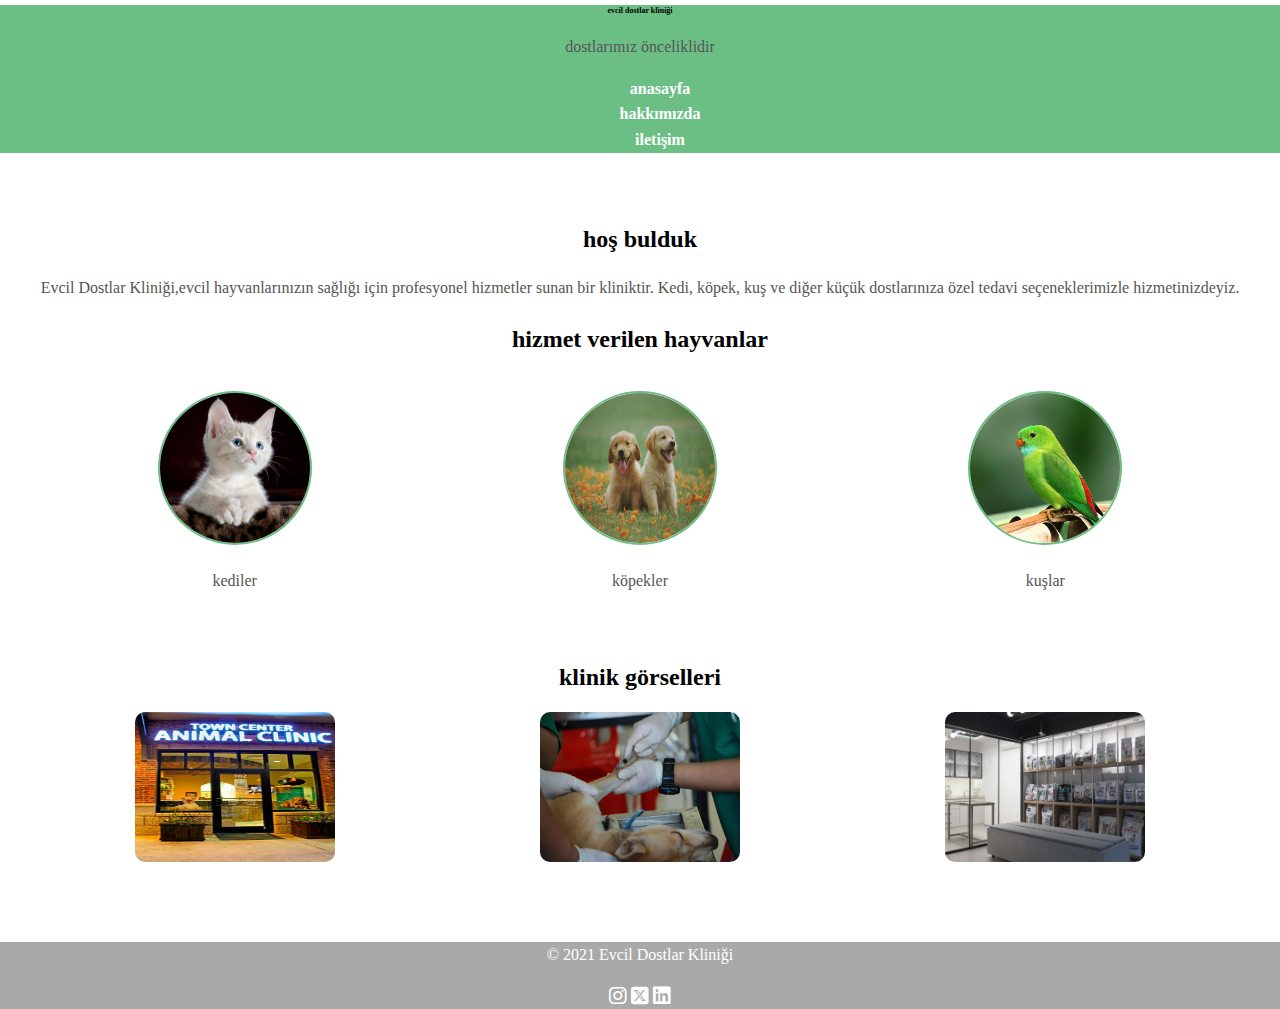
<file: css-flex-uygulama 27.12.2024/index.html>
<!DOCTYPE html>
<html lang="en">
<head>
    <meta charset="UTF-8">
    <meta name="viewport" content="width=device-width, initial-scale=1.0">
    
    <title>Document</title>
    <link rel="stylesheet" href="https://cdnjs.cloudflare.com/ajax/libs/font-awesome/6.7.2/css/all.min.css" integrity="sha512-Evv84Mr4kqVGRNSgIGL/F/aIDqQb7xQ2vcrdIwxfjThSH8CSR7PBEakCr51Ck+w+/U6swU2Im1vVX0SVk9ABhg==" crossorigin="anonymous" referrerpolicy="no-referrer" />
    <link rel="stylesheet" href="style.css">

</head>
<body>
    <!--header-->
   <header>
    <div class="logo">
        <h1>evcil dostlar kliniği</h1>
        <p>dostlarımız önceliklidir</p>
    </div>
    <nav>
        <ul>
            <li><a href="index.html">anasayfa</a></li>
            <li><a href="hakkimizda.html">hakkımızda</a></li>
            <li><a href="iletişim.html">iletişim</a></li>
        </ul>
    </nav>
   </header> <!--header-->

   <!--main-->
   <main>
    <section class="intro">
        <h2>hoş bulduk</h2>
        <p>Evcil Dostlar Kliniği,evcil hayvanlarınızın sağlığı için profesyonel hizmetler sunan bir kliniktir. 
            Kedi, köpek, kuş ve diğer küçük dostlarınıza özel tedavi seçeneklerimizle hizmetinizdeyiz.</p>
    <!--kategori-->
    <section class="kategoriler">
        <h2>hizmet verilen hayvanlar</h2>
        <div class="kategori-listesi"> 


              <div class="kategori"><img src="img/Image20241227190451.jpg" alt="kedi resmi">
               <p>kediler</p>
             </div>
        

           <div class="kategori"><img src="img/Image20241227190446.jpg" alt="köpekler">
                <p>köpekler</p>
           </div>


            

             <div class="kategori">
                <img src="img/Image20241227190449.jpg" alt="kuşlar">
             <p>kuşlar</p>
            </div>
        </div>
        <!--galeri-->
    </section>

    <section class="galeri">
        <h2>klinik görselleri</h2>
        <div class="galeri-listesi">
            <img src="img/Image20241227190501.jpg" alt="mekan dışı">
            <img src="img/Image20241227190432.jpg" alt="veteriner">
            <img src="img/Image20241227190456.jpg" alt="mekan içi">

        </div>
    </section>
    
   </main> 
    <!--footer-->
    <footer>
        <p>&copy; 2021 Evcil Dostlar Kliniği</p>
        <div class="sosyal-medya">
            <a href="https://www.instagram.com/hataydekorpvc/" target="_blank"><i class="fa-brands fa-instagram fa-lg" ></i></a>
            <a href="https://x.com/?lang=tr" target="_blank"><i><i class="fa-brands fa-square-x-twitter fa-beat fa-lg"></i></i></a>
            <a href="https://tr.linkedin.com/" target="_blank"><i><i class="fa-brands fa-linkedin fa-beat fa-lg" style="color: wh;"></i></i></a>
        </div>



</body>
</html>
</file>
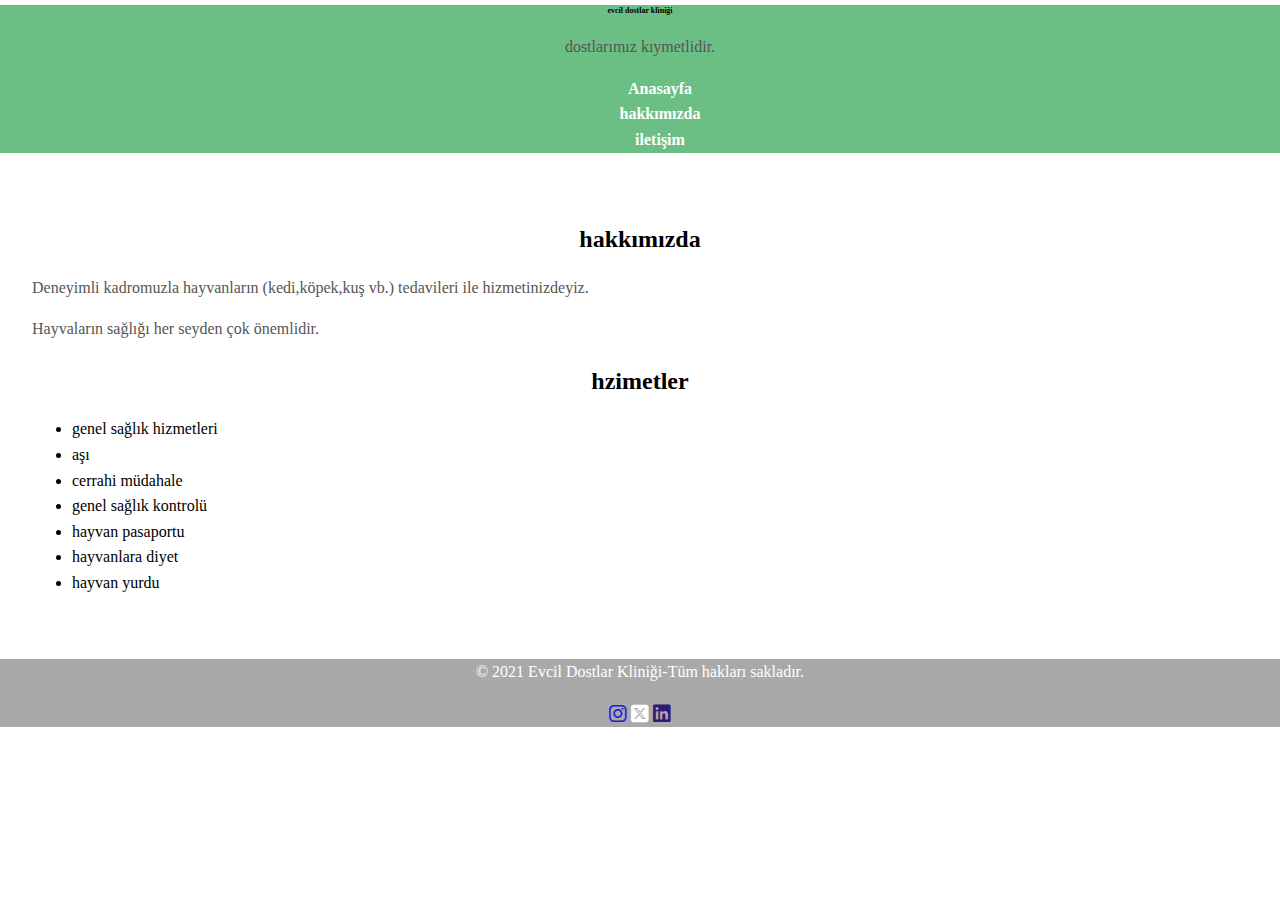
<file: css-flex-uygulama 27.12.2024/hakkimizda.html>
<!DOCTYPE html>
<html lang="en">
<head>
    <meta charset="UTF-8">
    <meta name="viewport" content="width=device-width, initial-scale=1.0">
    <!--fonta awesome-->
    <title>evcil hayvan</title>
    <link rel="stylesheet" href="https://cdnjs.cloudflare.com/ajax/libs/font-awesome/6.7.2/css/all.min.css" integrity="sha512-Evv84Mr4kqVGRNSgIGL/F/aIDqQb7xQ2vcrdIwxfjThSH8CSR7PBEakCr51Ck+w+/U6swU2Im1vVX0SVk9ABhg==" crossorigin="anonymous" referrerpolicy="no-referrer" />
    <link rel="stylesheet" href="style.css">

</head>
<body>
    <!--header-->
    <header>
        <div class="logo">
        <h1>evcil dostlar kliniği</h1>
        <p>dostlarımız kıymetlidir.</p>
    </div>
    <nav>
        <ul>
            <li><a href="index.html">Anasayfa</a></li>
            <li><a href="hakkimizda">hakkımızda</a></li>
            <li><a href="iletisim">iletişim</a></li>
        </ul>
    </nav>
    </header>
    

    <main>
        <section class="about-us">
            <h2>hakkımızda</h2>
            <p>Deneyimli kadromuzla hayvanların (kedi,köpek,kuş vb.) tedavileri ile hizmetinizdeyiz.

            </p>
            <p> Hayvaların sağlığı her seyden çok önemlidir.</p>
        </section>

        <section class="service">
            <h2>hzimetler</h2>
            <ul>
                <li>genel sağlık hizmetleri</li>
                <li>aşı</li>
                <li>cerrahi müdahale</li>
                <li>genel sağlık kontrolü</li>
                <li>hayvan pasaportu</li>
                <li>hayvanlara diyet</li>
                <li>hayvan yurdu</li>

            </ul>
        </section>

    </main>

</main> 
<!--footer-->
<footer>
    <p>&copy; 2021 Evcil Dostlar Kliniği-Tüm hakları sakladır.</p>
    <div class="sosyal-medya">
        <a href="https://www.instagram.com/hataydekorpvc/" target="_blank"><i class="fa-brands fa-instagram fa-lg" style="color: #181ed8;"></i></a>
        <a href="https://x.com/?lang=tr" target="_blank"><i><i class="fa-brands fa-square-x-twitter fa-beat fa-lg"></i></i></a>
        <a href="https://tr.linkedin.com/" target="_blank"><i><i class="fa-brands fa-linkedin fa-beat fa-lg" style="color: #31187c;"></i></i></a>
    </div>





</body>
</html>
</file>
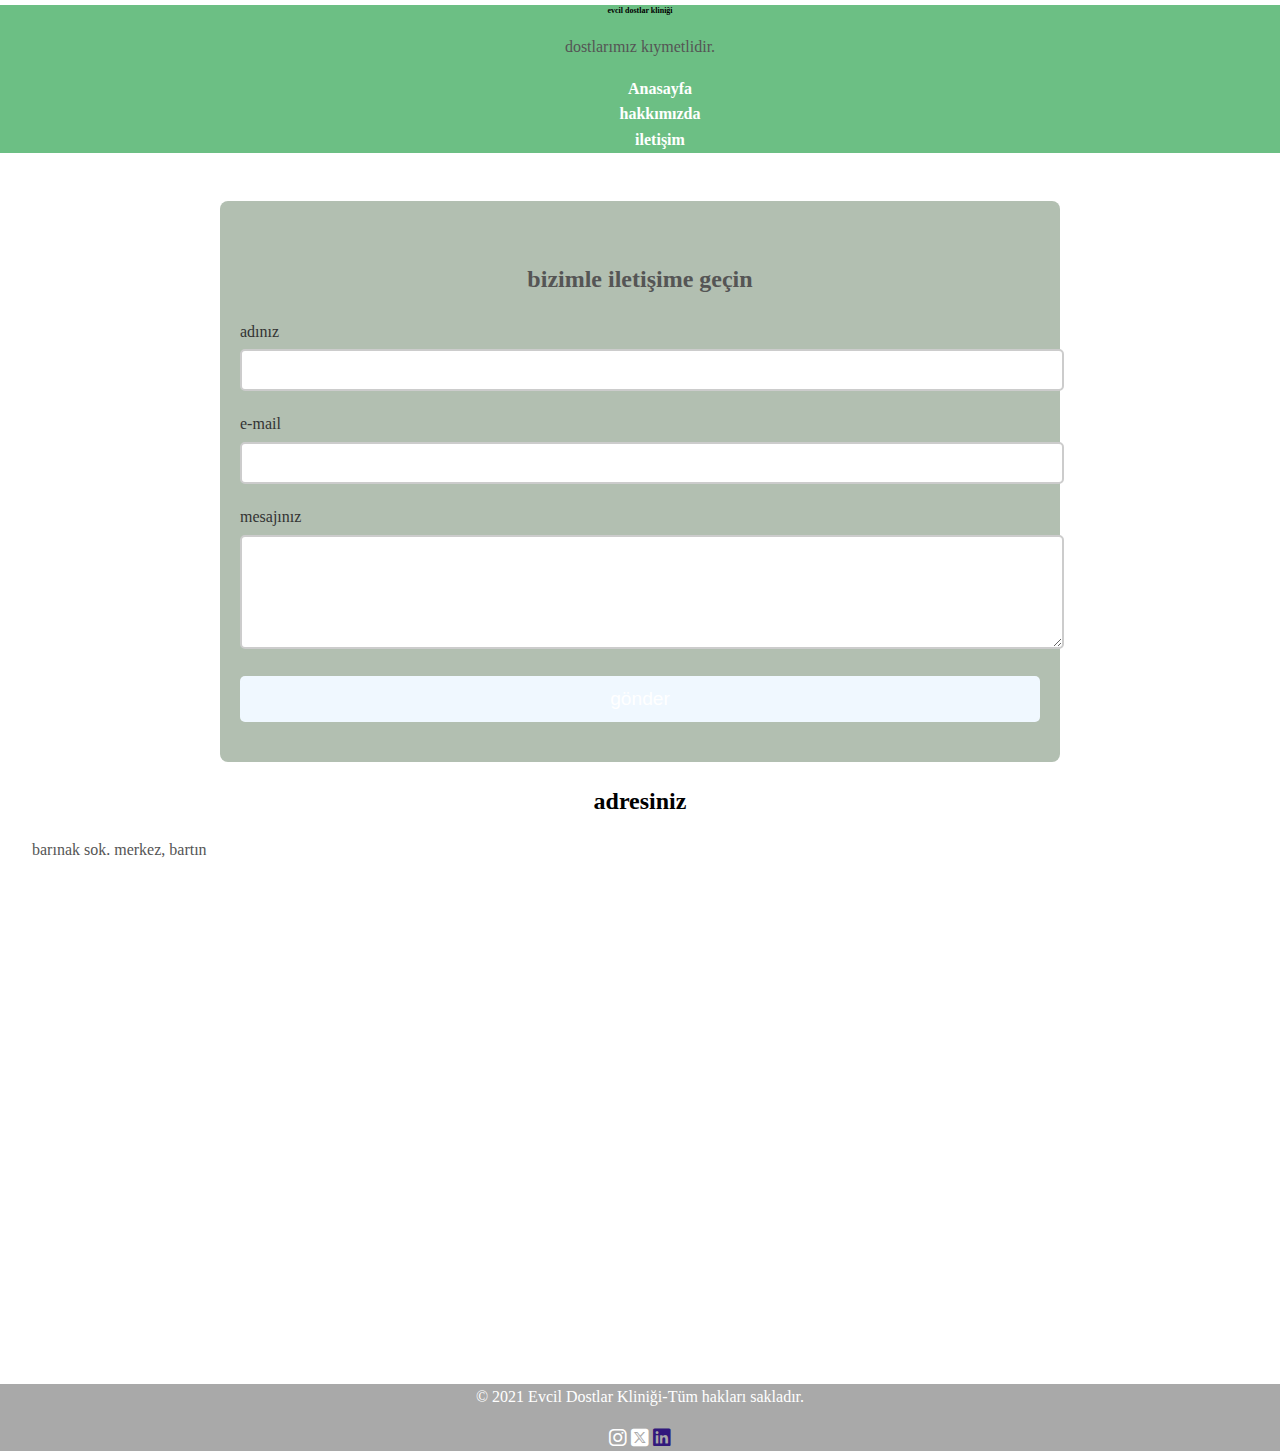
<file: css-flex-uygulama 27.12.2024/iletişim.html>
<!DOCTYPE html>
<html lang="en">
<head>
    <meta charset="UTF-8">
    <meta name="viewport" content="width=device-width, initial-scale=1.0">
    
    <title>iletişim</title>
    <link rel="stylesheet" href="https://cdnjs.cloudflare.com/ajax/libs/font-awesome/6.7.2/css/all.min.css" integrity="sha512-Evv84Mr4kqVGRNSgIGL/F/aIDqQb7xQ2vcrdIwxfjThSH8CSR7PBEakCr51Ck+w+/U6swU2Im1vVX0SVk9ABhg==" crossorigin="anonymous" referrerpolicy="no-referrer" />
    <link rel="stylesheet" href="style.css">

</head>
<body>
    <!--header-->
    <header>
        <div class="logo">
        <h1>evcil dostlar kliniği</h1>
        <p>dostlarımız kıymetlidir.</p>
    </div>
    <nav>
        <ul>
            <li><a href="index.html">Anasayfa</a></li>
            <li><a href="hakkimizda">hakkımızda</a></li>
            <li><a href="iletisim">iletişim</a></li>
        </ul>
    </nav>
    </header>
    
<!--main-->
<main>
        <section class="contact">
            <h2>bizimle iletişime geçin</h2>
            <form>
                <div class="form-group">
                    <label for="name">adınız</label>
                    <input type="text" name="name" id="adınız" required>
                </div>

                <div class="form-group">
                    <label for="email">e-mail</label>
                    <input type="text" name="eamil" id="e posta adresiniz
                    " required>

                </div>

                <div class="form-group">
                    <label for="message">mesajınız</label>
                    <textarea name="message" id="message" rows="5" required ></textarea>
                </div>

                <button type="submit" class="btn-submit">gönder</button>

                  
                
                   
            </form>


            
               

            </ul>
        </section>


        <section class="location">
            <h2>adresiniz</h2>
            <p>barınak sok. merkez, bartın</p>
             <div class="map">
                <!--google harita çekcez-->
                <iframe src="https://www.google.com/maps/embed?pb=!1m18!1m12!1m3!1d11927.482069454585!2d32.31581414853517!3d41.636930144018194!2m3!1f0!2f0!3f0!3m2!1i1024!2i768!4f13.1!3m3!1m2!1s0x409b733a193f42bf%3A0x1a628addf66e55fe!2sDi%C5%9F%20Hekimi%20Dt.Feyzullah%20Karaslan%20Dt.Mert%20Demirci!5e0!3m2!1str!2str!4v1735852026510!5m2!1str!2str" width="600" height="450" style="border:0;" allowfullscreen="" loading="lazy" referrerpolicy="no-referrer-when-downgrade"></iframe>
             </div>
        </section>
    

</main> 
<!--footer-->
<footer>
    <p>&copy; 2021 Evcil Dostlar Kliniği-Tüm hakları sakladır.</p>
    <div class="sosyal-medya">
        <a href="https://www.instagram.com/hataydekorpvc/" target="_blank"><i class="fa-brands fa-instagram fa-lg" ></i></a>
        <a href="https://x.com/?lang=tr" target="_blank"><i><i class="fa-brands fa-square-x-twitter fa-beat fa-lg"></i></i></a>
        <a href="https://tr.linkedin.com/" target="_blank"><i><i class="fa-brands fa-linkedin fa-beat fa-lg" style="color: #31187c;"></i></i></a>
    </div>





</body>
</html>
</file>
<file: css-flex-uygulama 27.12.2024/style.css>
/*genel ayarlar*/
body{
    font-family: 'Times New Roman', Times, serif;
    line-height: 1.6;
    margin: 0;
    padding: 0;
    box-sizing: border-box;/*tarayıcının kend,i içindeki yükseklilteki içeriği sıfırlalamk için kullanılır*/

}

h1,h2,h3{
    margin-bottom: 1rem;
    text-align: center;
   
    
}

p{
    margin-bottom: 1 rem;
    color: #555;
}

/*header*/
header{
    background-color: #6cbf84;
    color: 1 rem 0;
    padding: 1 rem 0;
    text-align: center;
}

header .logo h1{
    font-size: 0.5rem;
}

header .logo p{
    margin: 1.5 rem 0;
}

nav ul li{
    margin: 0 1 rem;
    list-style-type: none;
}

 nav ul li a{
    text-decoration: none;
    color: white;
    font-weight: bold;
    padding: 0.5 rem 1 rem;
}

nav ul li a:hover{ /*anasayfa iletişim e tıklandığında arka fon ve yazı değişimini sağkıyor*/
    background-color: white;
    color: thistle;
    border-radius: 5px;
}

/*ana bölüm yani main kısmı*/
main{
    padding: 2rem;
     
}

.intro{
    text-align: center;
    margin-bottom: 2rem;
}
.kategoriler{
    text-align: center;
    margin-bottom: 2rem;
    
}

.kategori-listesi{
    display: flex;
    justify-content: space-around;
    flex-wrap: wrap;
}
.kategori{
    text-align:center;
    margin: 1rem;
    
 
}

.kategori img{
    width: 150px;
    height: 150px;
    border-radius: 50%;
    border: 2px solid #6cbf84;
    


}

.galeri{
    margin: 2 rem 0;
    text-align: center;

}
.galeri-listesi{
    display: flex;
    justify-content: space-around;
    gap: 1 rem;
}

.galeri-listesi img{
    width: 200px;
    height: 150px;
    border-radius: 10px;
}

/*footer*/
footer{
    background-color: darkgray;
    color: white;
    padding: 1 rem 0;
    text-align: center;

}

footer .sosyal-medya{
    margin-top: 1 rem;

}

footer .sosyal-medya a{
    margin: 0 0.5 rem;
    color: white;
    font-size: 1.5 rem;
    text-decoration: none;
}

footer p{
    color: white;
}
 footer .sosyal-medya a:hover{
    color: tomato;
 }

/*form*/

.contact{
    padding: 40px 20px;
    max-width: 800px;
    margin: 0 auto;
    background-color: rgb(178, 191, 177);
    border-radius: 8px;
}
.contact h2{
    text-align: center;
    margin-bottom: 20px;
    color: #555;
}

.form-group{
    margin-bottom: 20px;
}

.form-group label{
    display: block;/*yan yana gelmesini istemiyorum form kısmın yani kutucuklu yer */
    font-size: 1rem;
    margin-bottom: 5px;
    color: #333;
}

.form-group input,.form-group textarea{
    width:100% ;
    padding: 10px;
    border: 2px solid #ccc;
    border-radius: 5px;
    font-size: 1rem;
    color: #555;
}

.form-group input:focus,.form-group textarea:focus{
    border-color: blue;
    outline: none;
}

.btn-submit{
    width: 100%;
    padding: 12px;
    background-color: aliceblue;
    border: none;
    border-radius: 5px;
    color: white;
    font-size: 1.2rem;
    cursor: pointer;
    transform: background-color 0.3s;

}
</file>
